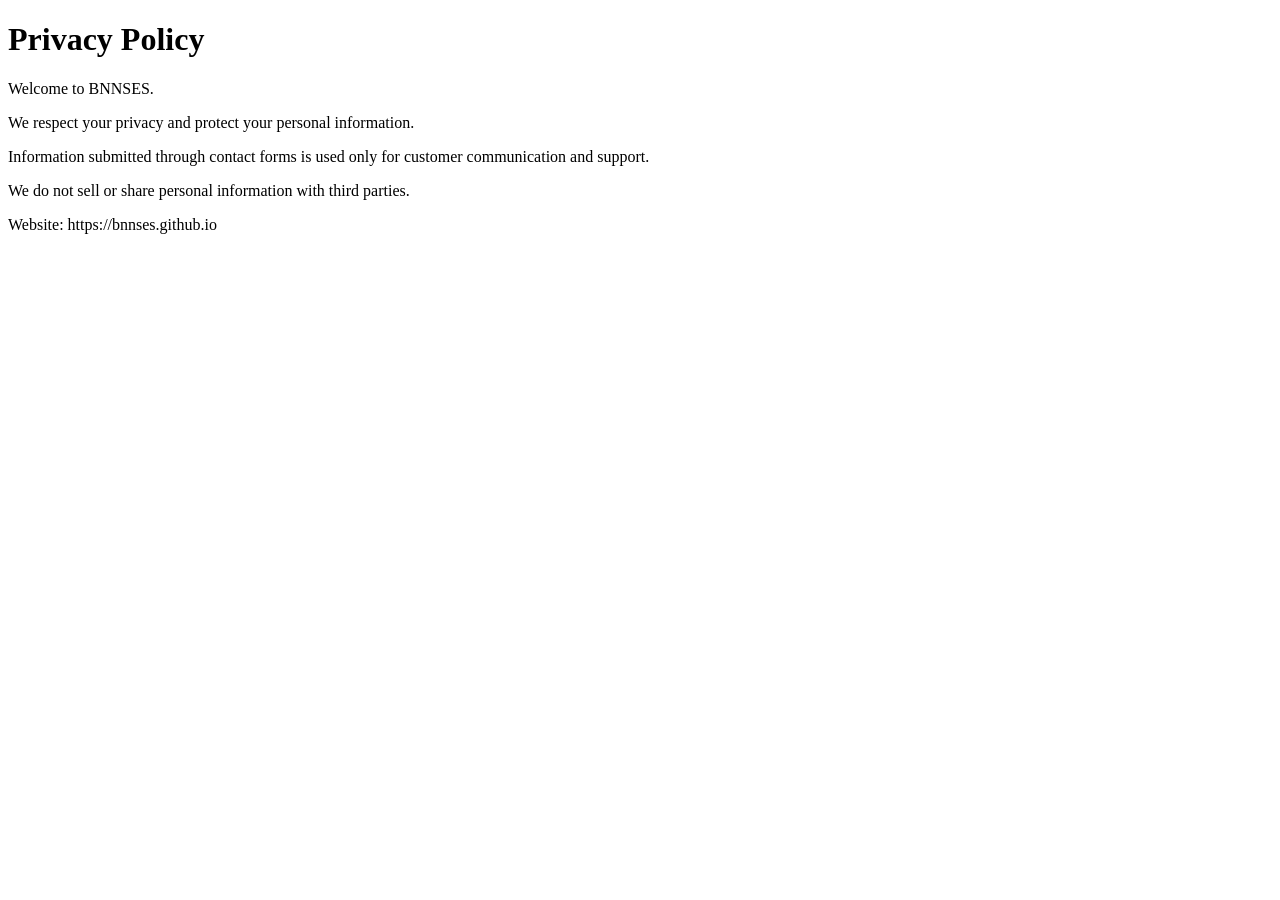
<file: privacy-policy.html>
<!DOCTYPE html>
<html lang="en">
<head>
<meta charset="UTF-8">
<title>Privacy Policy - BNNSES</title>
</head>
<body>
<h1>Privacy Policy</h1>

<p>Welcome to BNNSES.</p>

<p>We respect your privacy and protect your personal information.</p>

<p>Information submitted through contact forms is used only for customer communication and support.</p>

<p>We do not sell or share personal information with third parties.</p>

<p>Website: https://bnnses.github.io</p>

</body>
</html>
</file>
